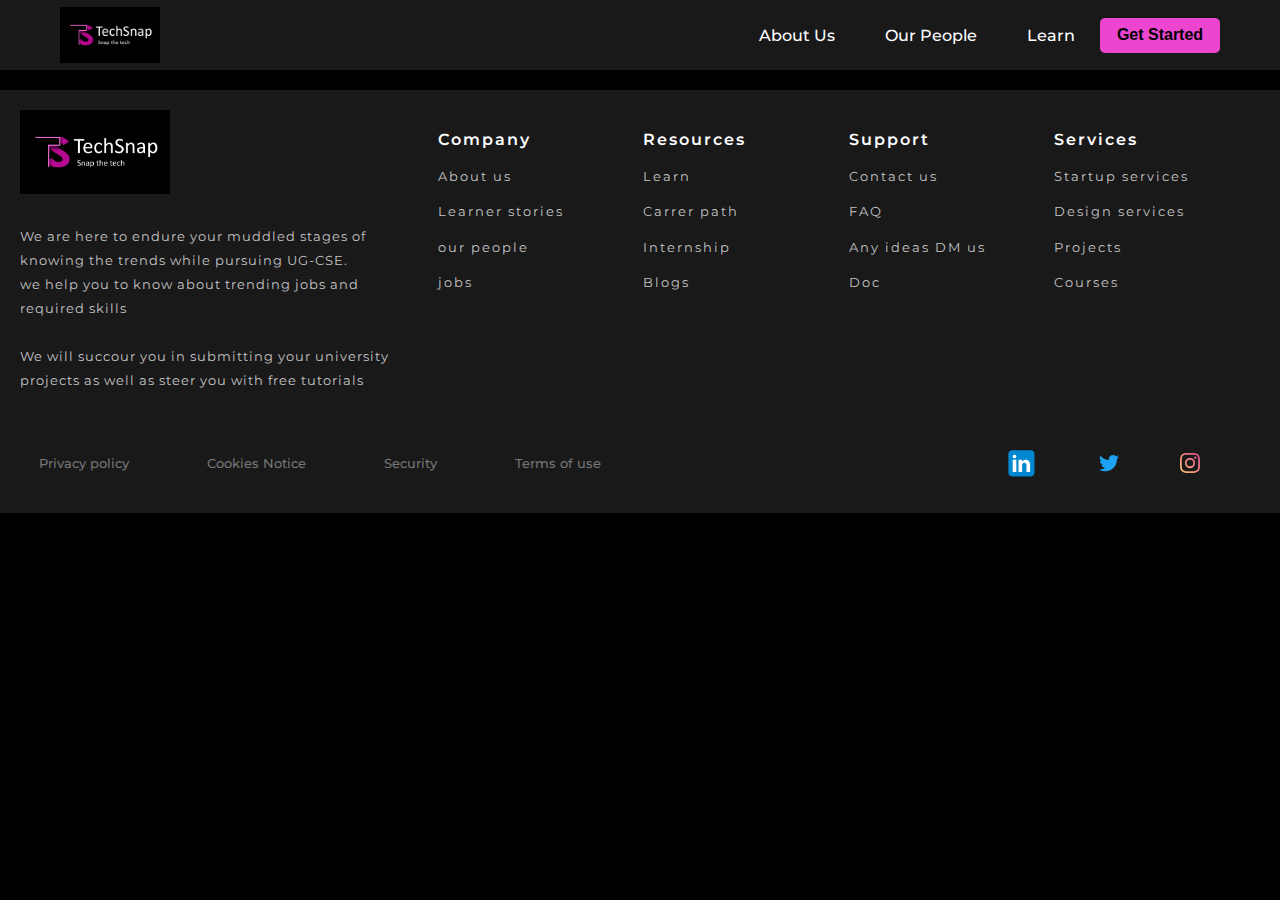
<file: index.html>
<!DOCTYPE html>
<html lang="en">
	<head>
		<!-- Aos styled_link -->
		<link rel="stylesheet" href="https://unpkg.com/aos@next/dist/aos.css" />
		<meta charset="UTF-8" />
		<meta http-equiv="X-UA-Compatible" content="IE=edge" />
		<meta name="viewport" content="width=device-width, initial-scale=1.0,user-scalable=no" />
		<title>Tech snap</title>
		<link href="headfoot.css" rel="stylesheet" />
	</head>
	<body>
		<section
			class="header">
			<img id='logo' src="images/logo.jpg" alt="logo">
			<div class="navItems">
				<a href="##">About Us</a>
				<a href="##">Our People</a>
				<a href="##">Learn</a>
				<button class="btn">Get Started</button>
			</div>
			<div class="Ham">
				<img src="images/menu.png" alt="Ham" >
			</div>
		</section>
		<!-- mobile menu --------------------------------------------- -->
		<div class="dropMenu">
			<ul>
				<li><a href="##">About Us</a></li>
				<li><a href="##">Our People</a></li>
				<li><a href="##">Learn</a></li>
				<button class="btn">Get Started</button>
				
			</ul>
			<div class="Close">X</div>
		</div>
<br>
<br>
<br>
<br>
<br>
	<footer class="Footer_conatiner">
		<div class="Footer_header">
		<img src="images/logo.jpg" alt="Logo" >
		<br><br>
		<p>We are here to endure your muddled stages of knowing the trends while pursuing UG-CSE.</br>we help you to know about trending jobs and required skills</p>
		<br>
		<p>We will succour you in submitting your university projects as well as steer you with free tutorials</p>
		</div>
		<div class="Footer_columns_holder">
			<div class="Footer_columns">
				<h1>Company</h1>
				<a href="##">About us</a>
				<a href="##">Learner stories</a>
				<a href="##">our people</a>
				<a href="##">jobs</a>
			</div>
			<div class="Footer_columns">
				<h1>Resources</h1>
				<a href="##">Learn</a>
				<a href="##">Carrer path</a>
				<a href="##">Internship</a>
				<a href="##">Blogs</a>
			</div>
			<div class="Footer_columns">
				<h1>Support</h1>
				<a href="##">Contact us</a>
				<a href="##">FAQ</a>
				<a href="##">Any ideas DM us</a>
				<a href="##">Doc</a>
			</div>
			<div class="Footer_columns">
				<h1>Services</h1>
				<a href="##">Startup services</a>
				<a href="##">Design services</a>
				<a href="##">Projects</a>
				<a href="##">Courses</a>
			</div>
		</div>
	</footer>
	<div class="Privacy_holder">
	<div class="Privacy_links">
		<a href="##">Privacy policy</a>
		<a href="##">Cookies Notice</a>
		<a href="##">Security</a>
		<a href="##">Terms of use</a>
	</div>
	<div class="Social-media">
		<img src="images/linkedin.svg"/>
		<img src="images/twitter.svg"/>
		<img src="images/instagram.svg"/>
	</div>
	</div>
	<script>
		const ham = document.querySelector('.Ham');
			const Close=document.querySelector(".Close");
				const DropMenu =document.querySelector('.dropMenu')
			ham.addEventListener('click',() => {
				DropMenu.classList.add("MenuAnimation")

			})
			Close.addEventListener('click',() => {
				DropMenu.classList.remove('MenuAnimation')

			})
			
	</script>
	</body>
</html>
</file>
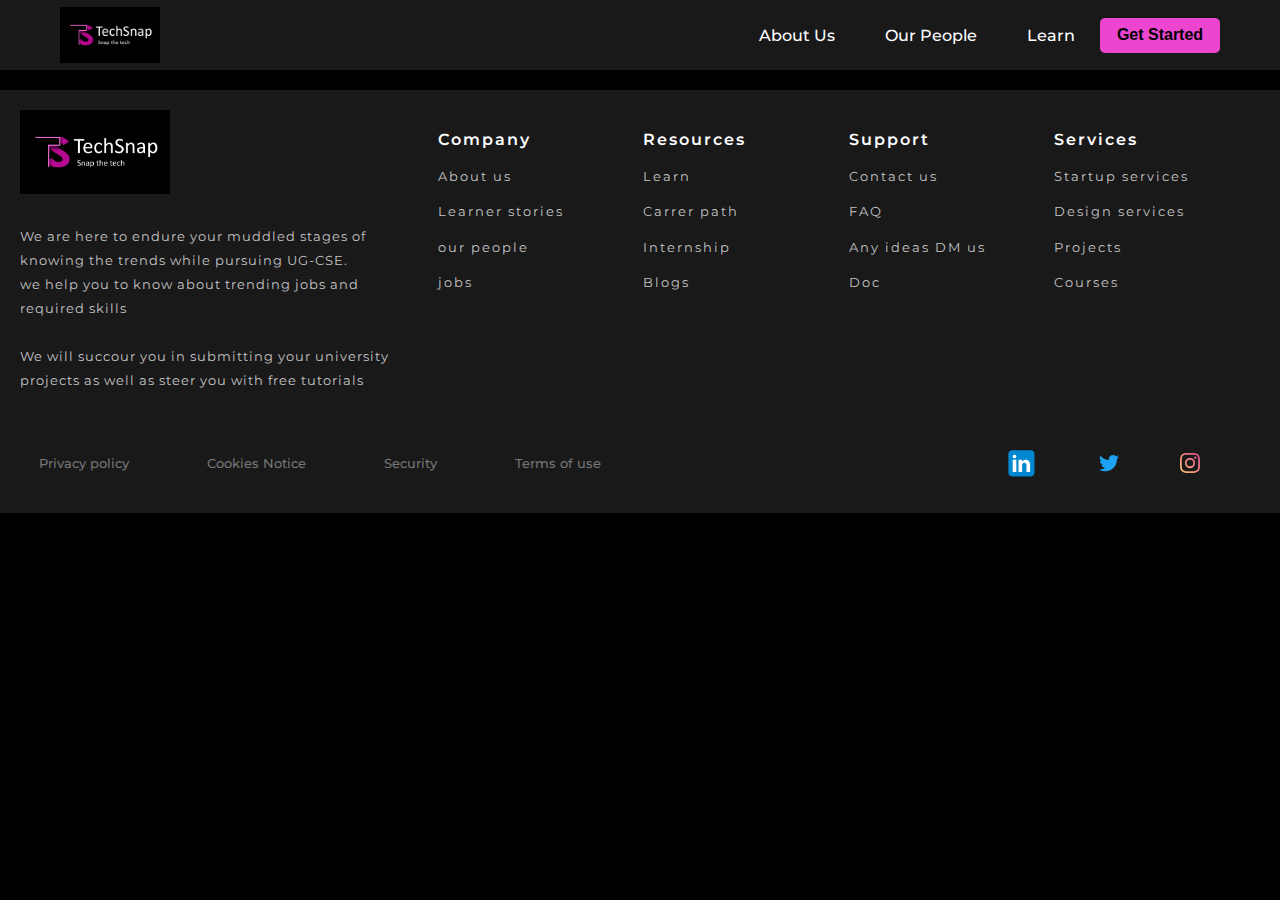
<file: Footer.html>
<!DOCTYPE html>
<html lang="en">
	<head>
		<!-- Aos styled_link -->
		<link rel="stylesheet" href="https://unpkg.com/aos@next/dist/aos.css" />
		<meta charset="UTF-8" />
		<meta http-equiv="X-UA-Compatible" content="IE=edge" />
		<meta name="viewport" content="width=device-width, initial-scale=1.0,user-scalable=no" />
		<title>Tech snap</title>
		<link href="headfoot.css" rel="stylesheet" />
	</head>
	<body>
		<section
			class="header">
			<img id='logo' src="images/logo.jpg" alt="logo">
			<div class="navItems">
				<a href="##">About Us</a>
				<a href="##">Our People</a>
				<a href="##">Learn</a>
				<button class="btn">Get Started</button>
			</div>
			<div class="Ham">
				<img src="images/menu.png" alt="Ham" >
			</div>
		</section>
		<!-- mobile menu --------------------------------------------- -->
		<div class="dropMenu">
			<ul>
				<li><a href="##">About Us</a></li>
				<li><a href="##">Our People</a></li>
				<li><a href="##">Learn</a></li>
				<button class="btn">Get Started</button>
				
			</ul>
			<div class="Close">X</div>
		</div>
<br>
<br>
<br>
<br>
<br>
	<footer class="Footer_conatiner">
		<div class="Footer_header">
		<img src="images/logo.jpg" alt="Logo" >
		<br><br>
		<p>We are here to endure your muddled stages of knowing the trends while pursuing UG-CSE.</br>we help you to know about trending jobs and required skills</p>
		<br>
		<p>We will succour you in submitting your university projects as well as steer you with free tutorials</p>
		</div>
		<div class="Footer_columns_holder">
			<div class="Footer_columns">
				<h1>Company</h1>
				<a href="##">About us</a>
				<a href="##">Learner stories</a>
				<a href="##">our people</a>
				<a href="##">jobs</a>
			</div>
			<div class="Footer_columns">
				<h1>Resources</h1>
				<a href="##">Learn</a>
				<a href="##">Carrer path</a>
				<a href="##">Internship</a>
				<a href="##">Blogs</a>
			</div>
			<div class="Footer_columns">
				<h1>Support</h1>
				<a href="##">Contact us</a>
				<a href="##">FAQ</a>
				<a href="##">Any ideas DM us</a>
				<a href="##">Doc</a>
			</div>
			<div class="Footer_columns">
				<h1>Services</h1>
				<a href="##">Startup services</a>
				<a href="##">Design services</a>
				<a href="##">Projects</a>
				<a href="##">Courses</a>
			</div>
		</div>
	</footer>
	<div class="Privacy_holder">
	<div class="Privacy_links">
		<a href="##">Privacy policy</a>
		<a href="##">Cookies Notice</a>
		<a href="##">Security</a>
		<a href="##">Terms of use</a>
	</div>
	<div class="Social-media">
		<img src="images/linkedin.svg"/>
		<img src="images/twitter.svg"/>
		<img src="images/instagram.svg"/>
	</div>
	</div>
	<script>
		const ham = document.querySelector('.Ham');
			const Close=document.querySelector(".Close");
				const DropMenu =document.querySelector('.dropMenu')
			ham.addEventListener('click',() => {
				DropMenu.classList.add("MenuAnimation")

			})
			Close.addEventListener('click',() => {
				DropMenu.classList.remove('MenuAnimation')

			})
			
	</script>
	</body>
</html>
</file>
<file: headfoot.css>
@import url('https://fonts.googleapis.com/css2?family=Montserrat:wght@300;400;500;600;900&display=swap');
* {
	padding: 0;
	margin: 0;
	box-sizing: border-box;
	-webkit-touch-callout: none;
	-webkit-tap-highlight-color: rgba(0, 0, 0, 0);
	/* mobile touch-action */
	scroll-behavior: smooth;
}
*::-webkit-scrollbar {
	display: none;
}
html {
	scroll-behavior: smooth;
}
@media screen and (prefers-reduced-motion: no-preference) {
	html {
		scroll-behavior: smooth;
	}
}
.header {
	padding: 0 60px;
	width: 100%;
	height: 70px;
	display: flex;
	justify-content: space-between;
	align-items: center;
	position: fixed;
	top: 0;
	background-color: #19191a;
	z-index: 5;
}
#logo {
	width: 100px;
	object-fit: contain;
}

.heading-right a{
	border-bottom: solid 1px white;
	color:#fff;
	transition: all 0.5s ease;
 }
 .heading-right a:hover {
	 color: rgb(236, 69, 208);
 }
.dropMenu {
	background-color: #19191a;
	width: 100%;
	height: 100%;
	position: fixed;
	top: 0;
	right: 0;
	z-index: 10;
	display: grid;
	place-items: center;
	transform: translateX(-100%);
	transition: all 0.5s ease;
	display: none;
}
.Close {
	position: absolute;
	top: 25px;
	right: 30px;
	color: white;
	font-weight: 600;
	font-size: 2rem;
	cursor: pointer;
}
.MenuAnimation {
	transform: translateX(0%);
}

.dropMenu ul {
	width: 100%;
	height: 50%;
	display: flex;
	align-items: center;
	justify-content: space-around;
	flex-direction: column;
}
.dropMenu ul li {
	width: 100%;
	height: 70px;
	display: grid;
	place-items: center;
}
.dropMenu ul li a {
	text-decoration: none;
	font-size: 1.5rem;
	font-weight: 500;
	color: #ffffff;
	transition: all 0.5s ease;
	white-space: nowrap;
}
.dropMenu ul li a:hover {
	color: rgb(236, 69, 208);
}

.header h1 {
	letter-spacing: 2px;
	color: rgb(247, 247, 247);
}

.header h1 {
	letter-spacing: 2px;
	color: rgb(247, 247, 247);
}
.navItems {
	width: fit-content;
	display: flex;
	align-items: center;
	justify-content: space-between;
}
.navItems a {
	font-family: 'Montserrat',sans-serif !important;
	text-decoration: none;
	color: #ffffff;
	transition: all 0.5s ease;
	font-weight: 500;
	white-space: nowrap;
	margin: 0 25px;
}
.Ham {
	display: none;
}
.navItems a:hover {
	color: rgb(236, 69, 208);
}
body {
	background-color: rgb(0, 0, 0);
}
.btn {
	outline: none;
	border: none;
	width: 120px;
	height: 35px;
	font-size: 1rem;
	font-weight: 600;
	border-radius: 5px;
	transition: all 0.7s ease;
	background-color: rgb(236, 69, 208);
}
.btn:hover {
	background-color: white;
}

.Footer_conatiner {
	font-family: 'Montserrat',sans-serif !important;
	width: 100%;
	height: fit-content;
	background-color: #19191a;
	display: flex;
	justify-content: space-evenly;
	padding: 20px 20px;
}
.Footer_header {
	width: 50%;
	height: 100%;
	letter-spacing: 1px;
	line-height: 1.5em;
	color: rgba(245, 245, 245, 0.788);
	padding-right: 20px;
}
.Footer_header p {
	font-family: 'Montserrat',sans-serif !important;
	font-size: 0.8rem;
}
.Footer_columns_holder {
	width: 100%;
	display: flex;
	justify-content: flex-start;
	align-items: flex-start;
	flex-wrap: wrap;
}
.Footer_columns {
	height: 200px;
	width: 25%;
	display: flex;
	flex-direction: column;
	justify-content: space-evenly;
	letter-spacing: 2px;
}
.Footer_columns h1 {
	font-family: 'Montserrat',sans-serif !important;
	font-size: 1rem;
	color: white;
	font-weight: 600;
}
.Footer_columns a {
	font-family: 'Montserrat',sans-serif !important;
	width: fit-content;
	text-decoration: none;
	font-size: 0.8rem;
	color: rgba(245, 245, 245, 0.788);
	transition: all 0.5s ease;
}
.Footer_header img {
	width: 150px;

	object-fit: contain;
}
.Footer_columns a:hover {
	text-decoration: underline;
	color: rgb(236, 69, 208);
}

.Scroll {
	width: 50px;
	height: 50px;
	border-radius: 50%;
	background-color: rgb(236, 69, 208);
	display: grid;
	place-items: center;
	transition: all 0.5s ease;
	position: fixed;
	bottom: 15px;
	right: 10px;
	z-index: 6;
	display: none;
}
.Scroll:hover {
	transform: scale(1.1);
}
.Scroll a {
	text-decoration: none;
}
.Privacy_holder {
	font-family: 'Montserrat',sans-serif !important;
	width: 100%;
	height: 100px;
	background-color: #19191a;
	display: flex;
	align-items: center;
	justify-content: space-between;
}
.Privacy_links {
	width: 50%;
	display: flex;
	align-items: center;
	justify-content: space-around;
}
.Privacy_links a {
	font-family: 'Montserrat',sans-serif !important;
	font-weight: 500;
	width: fit-content;
	text-decoration: none;
	font-size: 0.8rem;
	color: rgba(255, 255, 255, 0.404);
	transition: all 0.5s ease;
}
.Privacy_links a:hover {
	color: rgba(255, 255, 255, 0.938);
}
.Social-media {
	margin-right: 50px;
	width: 20%;
	display: flex;
	align-items: center;
	justify-content: space-around;
	cursor: pointer;
}
.Social-media img {
	fill: white;
}
@media (max-width: 900px) {
	.Hero_section {
		padding: 30px;
		height: 90vh;
	}
	.Footer_conatiner {
		flex-direction: column;
	}
	.Footer_header {
		width: 100%;
	}
}
@media (max-width: 750px) {
	.Hero_section {
		flex-direction: column-reverse;
		justify-content: space-evenly;
	}
	.Hero_details {
		width: 100%;
		height: 20%;
	}
	.Hero_details h1 {
		font-size: 2rem;
	}
	#Learners_img {
		width: 100%;
		height: 35%;
	}
	.header {
		padding: 20px;
	}
	.header h1 {
		font-size: 1rem;
	}
	.Footer_columns_holder {
		width: 95%;
	}
	.Footer_columns {
		width: 50%;
	}
	.Footer_columns p {
		width: 95%;
	}
	.Privacy_holder {
		justify-content: space-around;
		flex-direction: column;
	}
	.Privacy_links {
		width: 100%;
	}
	.Social-media {
		width: 50%;
	}
}
@media (max-width: 600px) {
	.navItems {
		display: none;
	}
	.dropMenu {
		display: flex;
	}
	.Ham {
		display: block;
	}
}
@media (max-width: 400px) {
	.Hero_details h1 {
		font-size: 1.5rem;
	}
}
</file>
